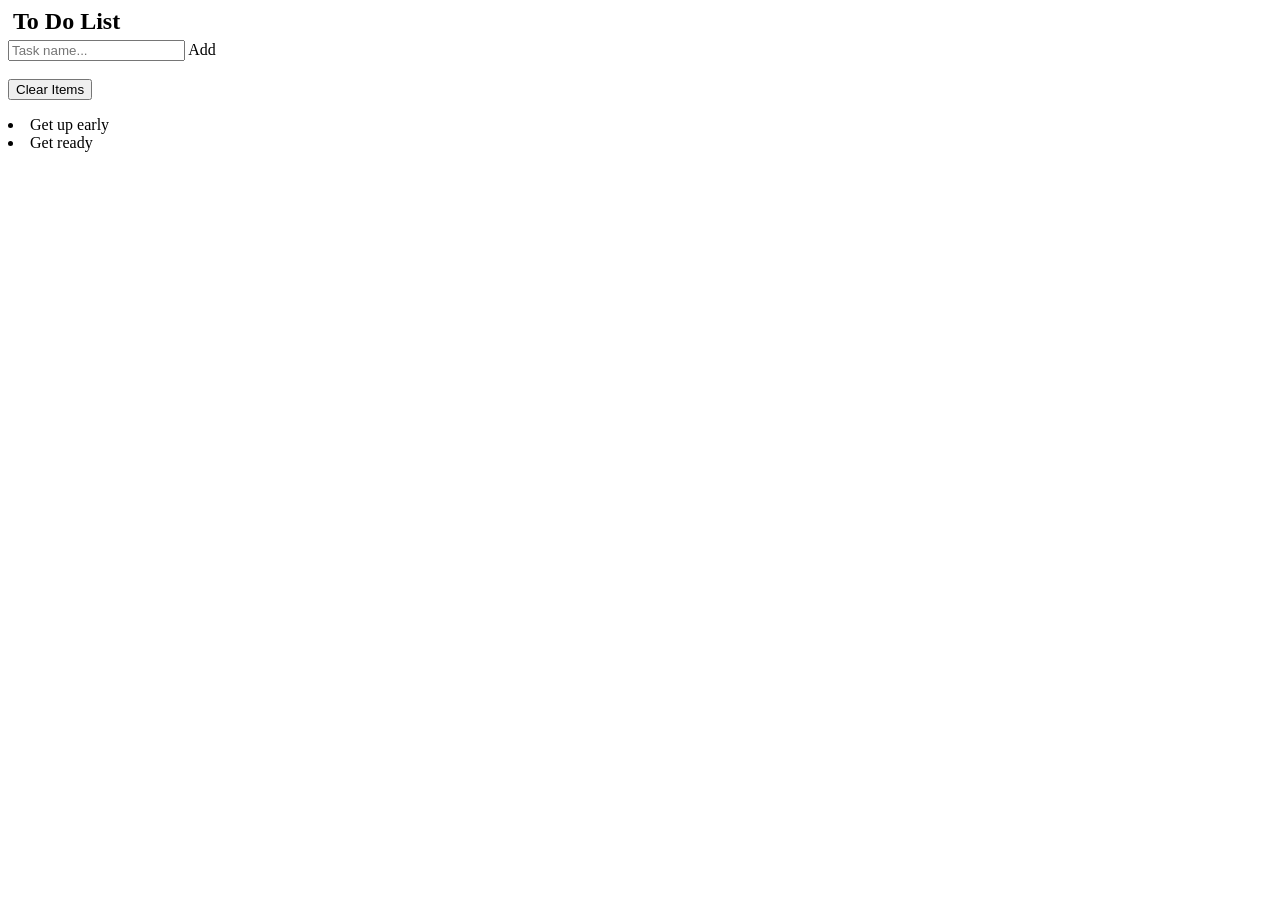
<file: TO_DO_LIST/todo.html>
<!DOCTYPE html>
<html lang="en">
<head>
    <meta charset="UTF-8">
    <meta http-equiv="X-UA-Compatible" content="IE=edge">
    <meta name="viewport" content="width=device-width, initial-scale=1.0">
    <title>TO DO LIST</title>
</head>
    <body>
         <!-- TO DO LIST array -->
        <script type="text/javascript">
            let listItem = ['Get up early', 'Get ready'];
        </script>
        <script type="text/javascript">
            function newElement() {
                let tempItem = document.getElementById('myInput').value;
                listItem.push(tempItem);
                displayList(tempItem);
                document.getElementById('myInput').value = '';

            }
            function removeAll() {
                
                listItem = [];
                let temp = document.getElementById('display')
                listItem.forEach(displayList);
                
            } 
        </script>
        
        <div class="header">
        <h2 style="margin:5px">To Do List</h2>
        <input type="text" id="myInput" placeholder="Task name...">
        <span onclick="newElement()" class="addBtn">Add</span> <br><br>
        <button type="button" id="clear-list" onclick="removeAll()">Clear Items</button>
        </div>
        <div id="display">

            <ul id="myUl">
                <script type="text/javascript">
                    listItem.forEach(displayList);
                    
                    function displayList (item) {
                        document.getElementById('display').innerHTML += "<li>" + item + "</li>"
                    }
                </script>
            </ul>
        </div>
        
        <!-- Adding stuff to the list -->
        
        

        

            
</body>
</html>
</file>
